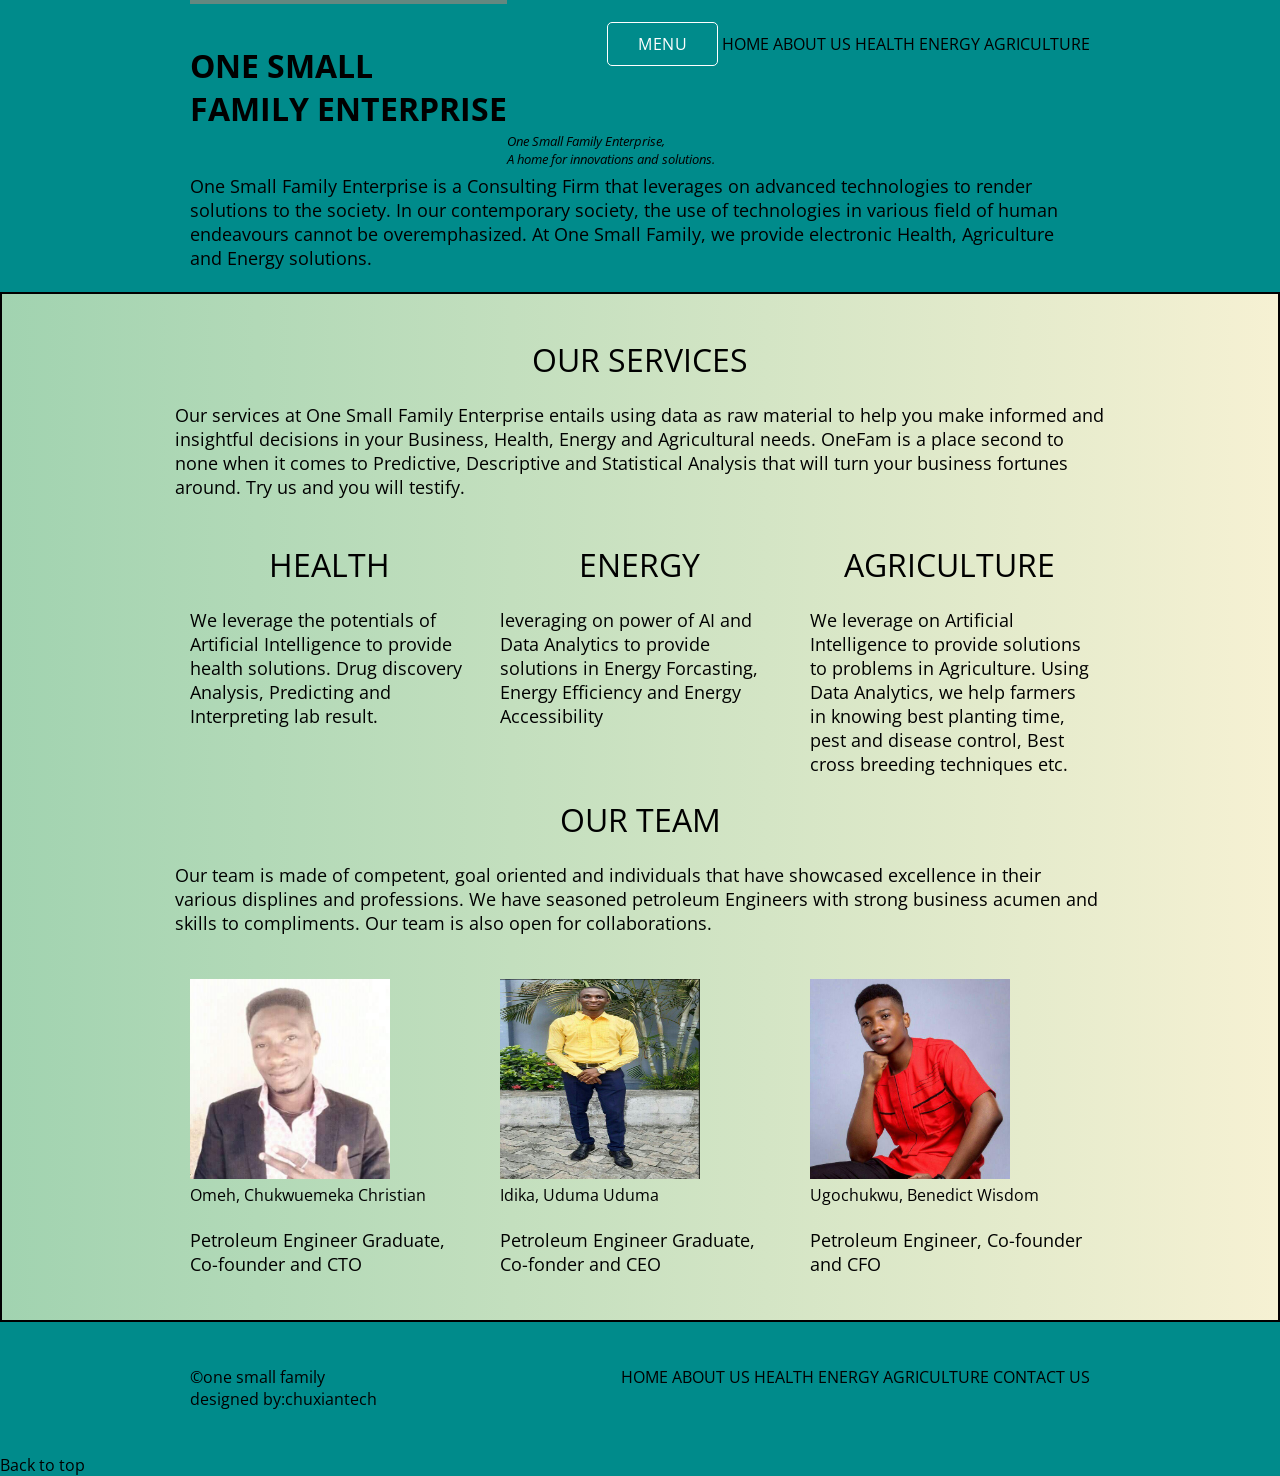
<file: index.html>
<!DOCTYPE html>
<html lang="en" xmlns="http://www.w3.org/1999/html">
<head>
    <meta charset="UTF-8">
    <title>ONE SMALL FAMILY</title>
    <link rel = "stylesheet" type="text/css" href= "stylesheet/main.css">
    <link href="https://fonts.googleapis.com/css2?family=Open+Sans+Condensed:wght@300&display=swap" rel="stylesheet">
    <style>
        body {
            background-color: darkcyan;
            line-height: normal;
            font-family: 'Open Sans Condensed', sans-serif;
        }
        h1, h2, h4, h5, p {
            color: black;
            text-align: left;
        }
        p {
            font-size: large;
        }
        h3 {
            color:black;
            text-align: center;
            font-size: xx-large;
            
        }
    </style>
</head>
<body id="top">
    
<!--Let represent Introductory contents and nav of our web page inside the header-->
    <header class="container group">
        <h1 class="logo"> <a href="index.html" >ONE SMALL<br> FAMILY ENTERPRISE</a></h1><br>


        <nav class="nav primary-nav"><a class="btn btn-alt">MENU</a>
            <a href="index.html">HOME</a>
            <a href="about.html">ABOUT US</a>
            <a href="health.html">HEALTH</a>
            <a href="energy.html">ENERGY</a>
            <a href="agric.html">AGRICULTURE</a>
        </nav><br><br><br>
        <h2 class="slogan">One Small Family Enterprise, <br>A home for innovations and solutions.</h2>
    </header>
    

     <!--HERO SECTION TO INTRODUCE ONE FAMILY ENTERPRISE-->
    <section class="hero container ">
        
        <p >One Small Family Enterprise is a Consulting Firm that leverages on advanced technologies to render solutions to the society. In our contemporary society, the use of technologies in various field of human endeavours cannot be overemphasized. At One Small Family, we provide electronic Health, Agriculture and Energy solutions.</p>
    </section>


<!--Let create a section to house our services(healtt,agric,energy) and our team-->
<section class="row row-alt"> 
<div class="grid" >

    <!--section for our service-->
        <section class="team-service">  
            <h3> OUR SERVICES</h3>
            <p>Our services at One Small Family Enterprise entails using data as raw material to help you make informed and insightful decisions in your Business, Health, Energy and Agricultural needs. OneFam is a place second to none when it comes to Predictive, Descriptive and Statistical Analysis that will turn your business fortunes around. Try us and you will testify.</p>
        </section><br><section class="col-1-3">
            <h3><a href="health.html">HEALTH</a></h3>
            <p>We leverage the potentials of Artificial Intelligence to provide health solutions. Drug discovery Analysis, Predicting and Interpreting lab result.</p>
        </section><section class="col-1-3">
            <h3><a href="energy.html">ENERGY</a></h3>
            <P>leveraging on power of AI and Data Analytics to provide solutions in Energy Forcasting, Energy Efficiency and Energy Accessibility</P>
        </section><section class="col-1-3">
            <h3><a href="agric.html">AGRICULTURE</a></h3>
            <p>We leverage on Artificial Intelligence to provide solutions to problems in Agriculture. Using Data Analytics, we help farmers in knowing best planting time, pest and disease control, Best cross breeding techniques etc.</p>
        </section><section class="team-service">
            <h3> OUR TEAM</h3>
            <p>Our team is made of competent, goal oriented and individuals that have showcased excellence in their various displines and professions. We have seasoned petroleum Engineers with strong business acumen and skills to compliments. Our team is also open for collaborations.</p>
        </section><br><section class="col-1-3">
            <img src="chris.jpg" alt="Italian Trulli" width="200" height="200">
            <h4>Omeh, Chukwuemeka Christian</h4>
            <p>Petroleum Engineer Graduate, Co-founder and CTO</p>
        </section><section class="col-1-3">
            <img src="idika.jpg" alt="Italian Trulli" width="200" height="200">
            <h4>Idika, Uduma Uduma</h4>
            <p>Petroleum Engineer Graduate, Co-fonder and CEO </p>
        </section><section class="col-1-3">
            <img src="ugo.jpg" alt="Italian Trulli" width="200" height="200">
            <h4>Ugochukwu, Benedict Wisdom</h4>
            <p>Petroleum Engineer, Co-founder and CFO</p>
        </section>

    </div>
</section>

<!--Let specify main contents of a document in main like articles, aside elements below-->

<!--Let represents things that appear at bottom of our web page like copyright, company address in footer -->
    <footer class="primary-footer container group">
        <small>&COPY;one small family</small>
        <nav class="nav primary-nav">
            <a href="index.html">HOME</a>
            <a href="about.html">ABOUT US</a>
            <a href="health.html">HEALTH</a>
            <a href="energy.html">ENERGY</a>
            <a href="agric.html">AGRICULTURE</a>
            <a href="https://detreasury.com/" target="_blank">CONTACT US</a>
        </nav>

        <h6 class="design">designed by:chuxiantech</h6>
    </footer>
<a href="#top">Back to top</a>
</body>
</html>
</file>
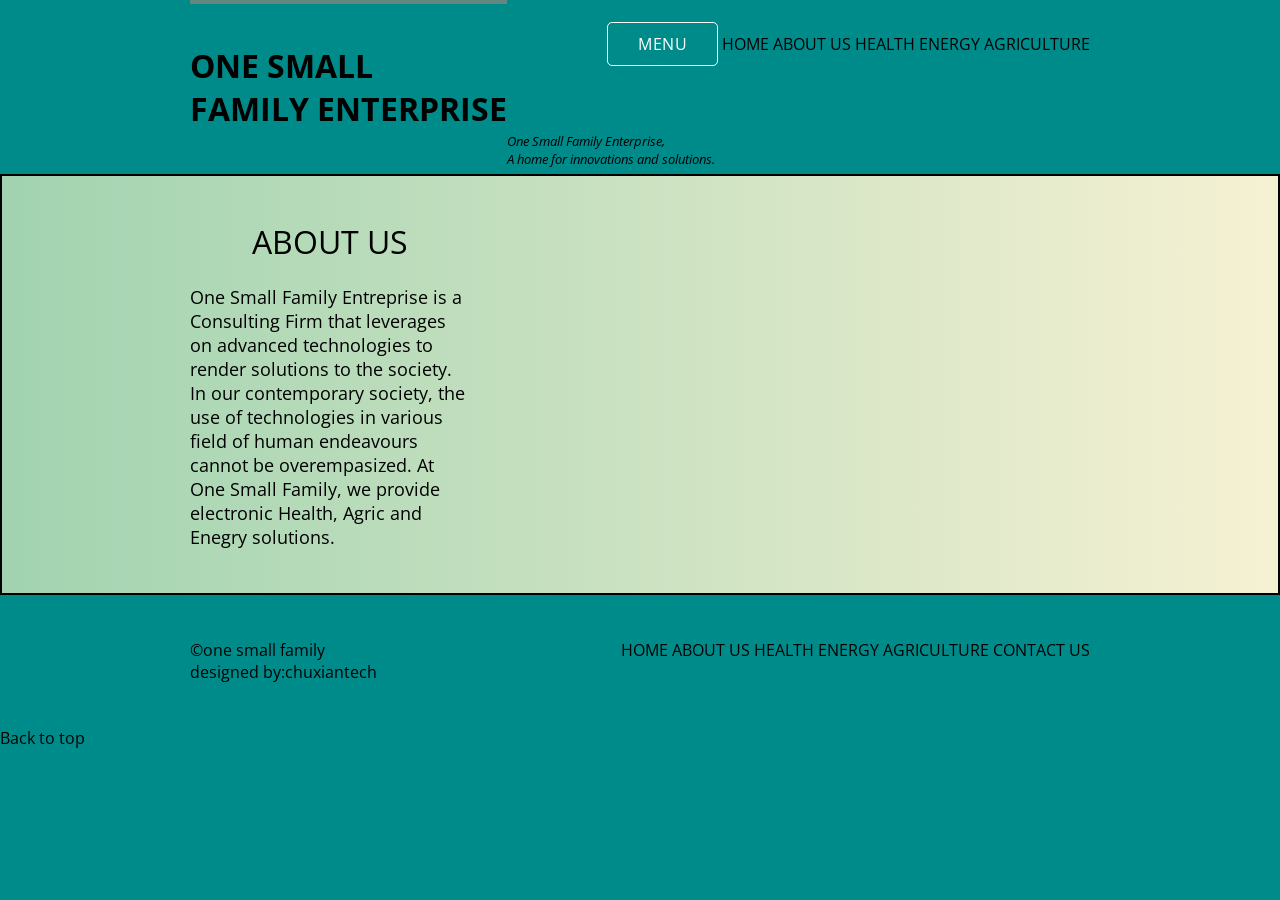
<file: about.html>
<!DOCTYPE html>
<html lang="en" xmlns="http://www.w3.org/1999/html">
<head>
    <meta charset="UTF-8">
    <title>ONE SMALL FAMILY</title>
    <link rel = "stylesheet" type="text/css" href= "stylesheet/main.css">
    <link href="https://fonts.googleapis.com/css2?family=Open+Sans+Condensed:wght@300&display=swap" rel="stylesheet">
    <style>
        body {
            background-color: darkcyan;
            line-height: normal;
            font-family: 'Open Sans Condensed', sans-serif;
        }
        h1, h2, h4, h5, p {
            color: black;
            text-align: left;
        }
        p {
          
            font-size: large;
        }
        h3 {
            color:black;
            text-align: center;
            font-size: xx-large;
        }
    </style>
</head>
<body id="top">
    
<!--Let represent Introductory contents and nav of our web page inside the header-->
    <header class="container group">
        <h1 class="logo"> <a href="index.html" >ONE SMALL<br> FAMILY ENTERPRISE</a></h1><br>


        <nav class="nav primary-nav"><a class="btn btn-alt">MENU</a>
            <a href="index.html">HOME</a>
            <a href="about.html">ABOUT US</a>
            <a href="health.html">HEALTH</a>
            <a href="energy.html">ENERGY</a>
            <a href="agric.html">AGRICULTURE</a>
        </nav><br><br><br>
        <h2 class="slogan">One Small Family Enterprise, <br>A home for innovations and solutions.</h2>
    </header>
    
    <section class="row row-alt">
    <div class="grid">
        <section class="col-1-3">
            <h3><a href ="about.html">ABOUT US</a></h3>
            <p>One Small Family Entreprise is a Consulting Firm that leverages on advanced technologies to render solutions to the society. In our contemporary society, the use of technologies in various field of human endeavours cannot be overempasized. At One Small Family, we provide electronic Health, Agric and Enegry solutions.</p>
        </section>
    </div>
    </section>

   <!--Let represents things that appear at bottom of our web page like copyright, company address in footer -->
   <footer class="primary-footer container group">
    <small>&COPY;one small family</small>
    <nav class="nav primary-nav">
        <a href="index.html">HOME</a>
        <a href="about.html">ABOUT US</a>
        <a href="health.html">HEALTH</a>
        <a href="energy.html">ENERGY</a>
        <a href="agric.html">AGRICULTURE</a>
        <a href="https://detreasury.com/" target="_blank">CONTACT US</a>
    </nav>

    <h6 class="design">designed by:chuxiantech</h6>
    
</footer>
<a href="#top">Back to top</a>
</body>
</html>
</file>
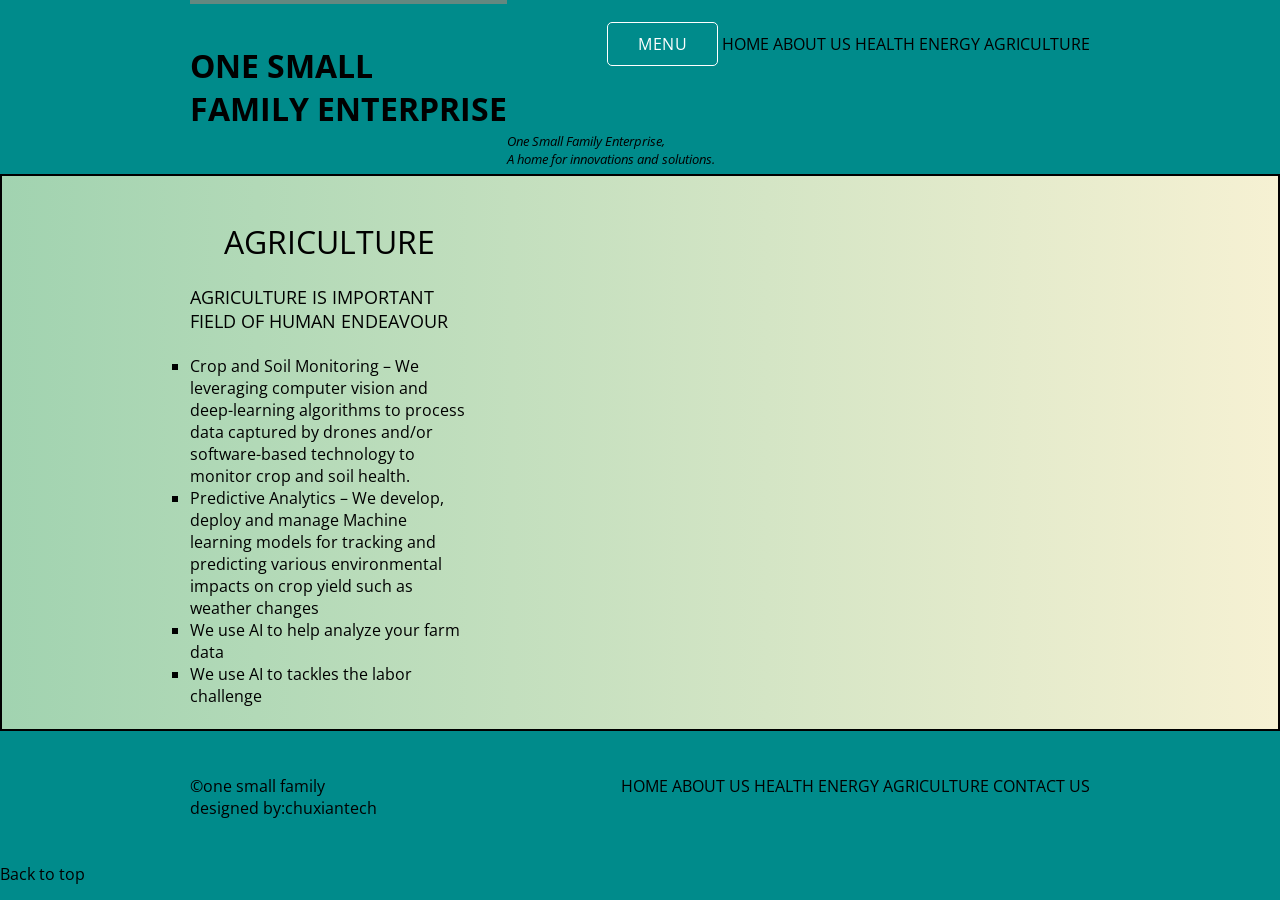
<file: agric.html>
<!DOCTYPE html>
<html lang="en" xmlns="http://www.w3.org/1999/html">
<head>
    <meta charset="UTF-8">
    <title>ONE SMALL FAMILY</title>
    <link rel = "stylesheet" type="text/css" href= "stylesheet/main.css">
    <link href="https://fonts.googleapis.com/css2?family=Open+Sans+Condensed:wght@300&display=swap" rel="stylesheet">
    <style>
        body {
            background-color: darkcyan;
            line-height: normal;
            font-family: 'Open Sans Condensed', sans-serif;
        }
        h1, h2, h4, h5, p {
            color: black;
            text-align: left;
        }
        p {
           
            font-size: large;
        }
        h3 {
            color:black;
            text-align: center;
            font-size: xx-large;
        }
    </style>
</head>
<body id="top">
    
<!--Let represent Introductory contents and nav of our web page inside the header-->
    <header class="container group">
        <h1 class="logo"> <a href="index.html" >ONE SMALL<br> FAMILY ENTERPRISE</a></h1><br>


        <nav class="nav primary-nav"><a class="btn btn-alt">MENU</a>
            <a href="index.html">HOME</a>
            <a href="about.html">ABOUT US</a>
            <a href="health.html">HEALTH</a>
            <a href="energy.html">ENERGY</a>
            <a href="agric.html">AGRICULTURE</a>
        </nav><br><br><br>
        <h2 class="slogan">One Small Family Enterprise, <br>A home for innovations and solutions.</h2>
    </header>
    
    <section class="row row-alt">
    <div class="grid">
        <section class="col-1-3">
            <h3><a href="agric.html">AGRICULTURE</a></h3>
            <p>AGRICULTURE IS IMPORTANT FIELD OF HUMAN ENDEAVOUR</p>
            <ul>
                <li>Crop and Soil Monitoring – We leveraging computer vision and deep-learning algorithms to process data captured by drones and/or software-based technology to monitor crop and soil health.</li>
                <li>Predictive Analytics – We develop, deploy and manage Machine learning models for tracking and predicting various environmental impacts on crop yield such as weather changes</li>
                <li>We use AI to help analyze your farm data</li>
                <li>We use AI to tackles the labor challenge</li>
            </ul>
        </div>
    </section>

   <!--Let represents things that appear at bottom of our web page like copyright, company address in footer -->
   <footer class="primary-footer container group">
    <small>&COPY;one small family</small>
    <nav class="nav primary-nav">
        <a href="index.html">HOME</a>
        <a href="about.html">ABOUT US</a>
        <a href="health.html">HEALTH</a>
        <a href="energy.html">ENERGY</a>
        <a href="agric.html">AGRICULTURE</a>
        <a href="https://detreasury.com/" target="_blank">CONTACT US</a>
    </nav>

    <h6 class="design">designed by:chuxiantech</h6>
</footer>
<a href="#top">Back to top</a>
</body>
</html>
</file>
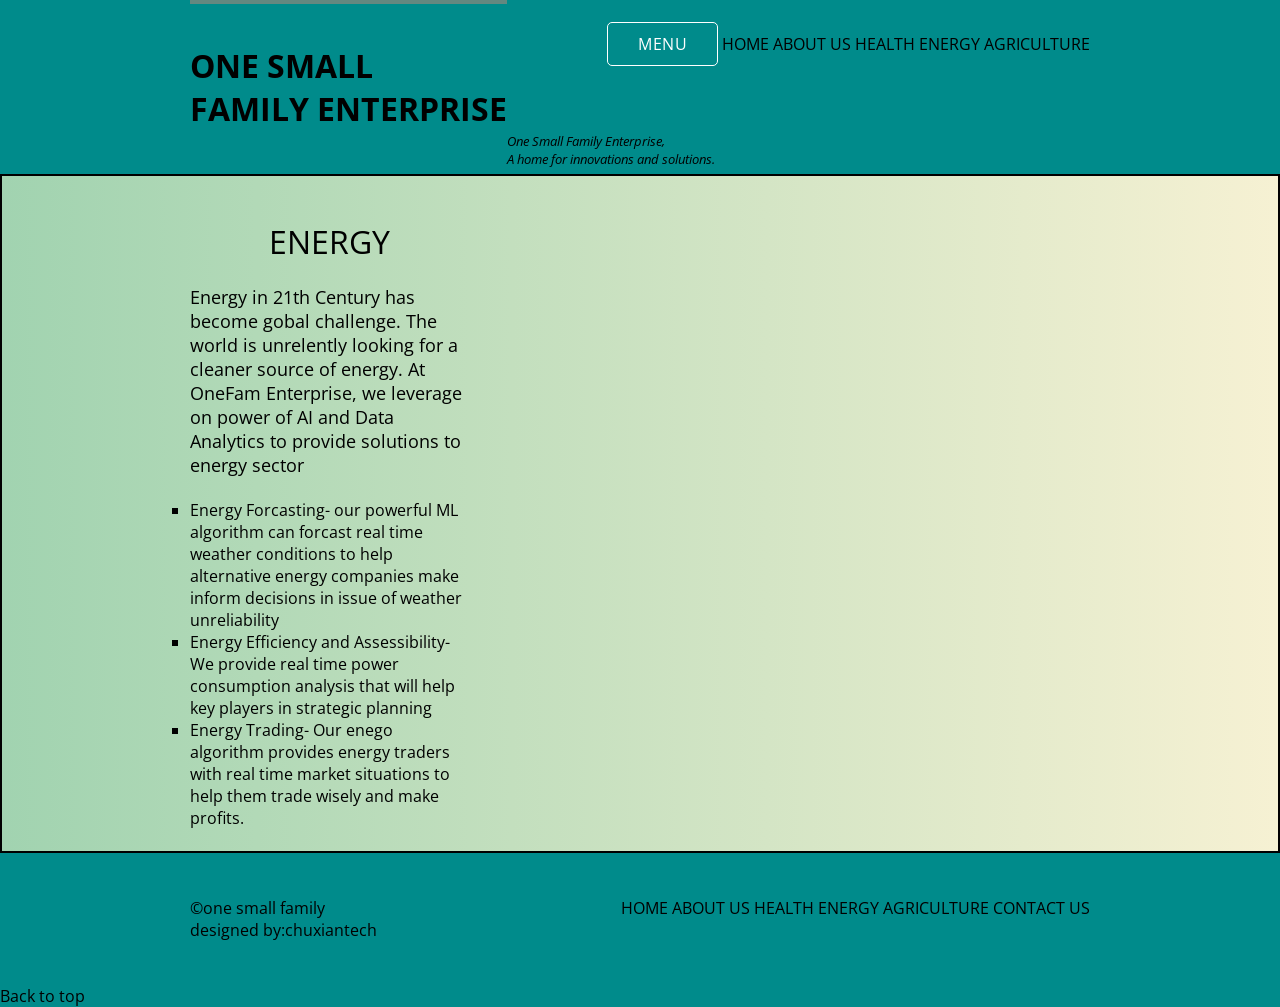
<file: energy.html>
<!DOCTYPE html>
<html lang="en" xmlns="http://www.w3.org/1999/html">
<head>
    <meta charset="UTF-8">
    <title>ONE SMALL FAMILY</title>
    <link rel = "stylesheet" type="text/css" href= "stylesheet/main.css">
    <link href="https://fonts.googleapis.com/css2?family=Open+Sans+Condensed:wght@300&display=swap" rel="stylesheet">
    <style>
        body {
            background-color: darkcyan;
            line-height: normal;
            font-family: 'Open Sans Condensed', sans-serif;
        }
        h1, h2, h4, h5, p {
            color: black;
            text-align: left;
        }
        p {
            
            font-size: large;
        }
        h3 {
            color:black;
            text-align: center;
            font-size: xx-large;
        }
    </style>
</head>
<body id="top">
    
<!--Let represent Introductory contents and nav of our web page inside the header-->
    <header class="container group">
        <h1 class="logo"> <a href="index.html" >ONE SMALL<br> FAMILY ENTERPRISE</a></h1><br>


        <nav class="nav primary-nav"><a class="btn btn-alt">MENU</a>
            <a href="index.html">HOME</a>
            <a href="about.html">ABOUT US</a>
            <a href="health.html">HEALTH</a>
            <a href="energy.html">ENERGY</a>
            <a href="agric.html">AGRICULTURE</a>
        </nav><br><br><br>
        <h2 class="slogan">One Small Family Enterprise, <br>A home for innovations and solutions.</h2>
    </header>
    

    <section class="row row-alt">
    <div class="grid">
        <section class="col-1-3">
            <h3><a href="energy.html">ENERGY</a></h3>
            <p>Energy in 21th Century has become gobal challenge. The world is unrelently looking for a cleaner source of energy. At OneFam Enterprise, we leverage on power of AI and Data Analytics to provide solutions to energy sector</p>
            <ul>
                <li>Energy Forcasting- our powerful ML algorithm can forcast real time weather conditions to help alternative energy companies make inform decisions in issue of weather unreliability</li>
                <li>Energy Efficiency and Assessibility- We provide real time power consumption analysis that will help key players in strategic planning</li>
                <li>Energy Trading- Our enego algorithm provides energy traders with real time market situations to help them trade wisely and make profits.</li>
            </ul>
        </section>
    </div>
</section>

  <!--Let represents things that appear at bottom of our web page like copyright, company address in footer -->
  <footer class="primary-footer container group">
    <small>&COPY;one small family</small>
    <nav class="nav primary-nav">
        <a href="index.html">HOME</a>
        <a href="about.html">ABOUT US</a>
        <a href="health.html">HEALTH</a>
        <a href="energy.html">ENERGY</a>
        <a href="agric.html">AGRICULTURE</a>
        <a href="https://detreasury.com/" target="_blank">CONTACT US</a>
    </nav>

    <h6 class="design">designed by:chuxiantech</h6>
</footer>
<a href="#top">Back to top</a>
</body>
</html>
</file>
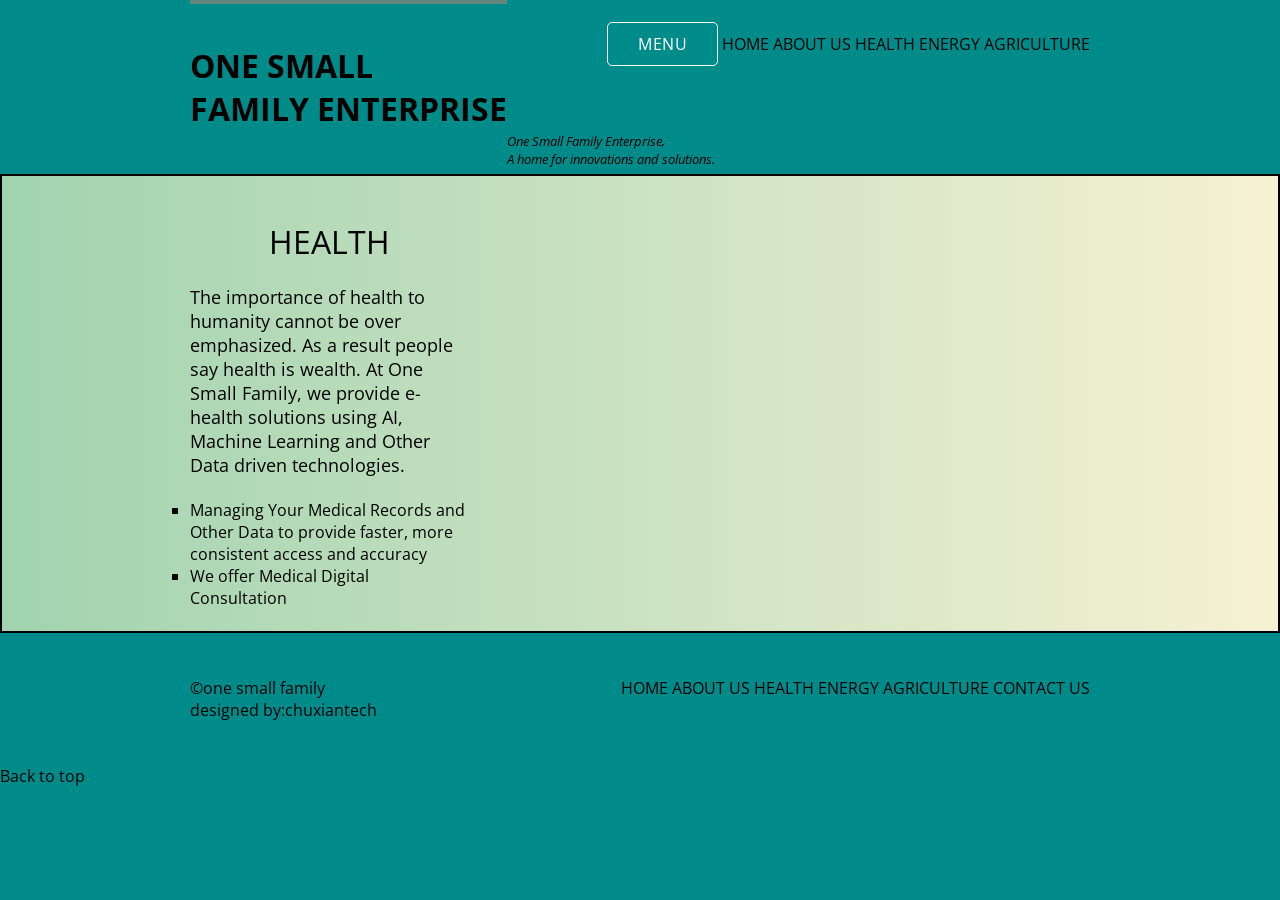
<file: health.html>
<!DOCTYPE html>
<html lang="en" xmlns="http://www.w3.org/1999/html">
<head>
    <meta charset="UTF-8">
    <title>ONE SMALL FAMILY</title>
    <link rel = "stylesheet" type="text/css" href= "stylesheet/main.css">
    <link href="https://fonts.googleapis.com/css2?family=Open+Sans+Condensed:wght@300&display=swap" rel="stylesheet">
    <style>
        body {
            background-color: darkcyan;
            line-height: normal;
            font-family: 'Open Sans Condensed', sans-serif;
        }
        h1, h2, h4, h5, p {
            color: black;
            text-align: left;
        }
        p {
            
            font-size: large;
        }
        h3 {
            color:black;
            text-align: center;
            font-size: xx-large;
        }
    </style>
</head>
<body id="top">
    
<!--Let represent Introductory contents and nav of our web page inside the header-->
    <header class="container group">
        <h1 class="logo"> <a href="index.html" >ONE SMALL<br> FAMILY ENTERPRISE</a></h1><br>


        <nav class="nav primary-nav"><a class="btn btn-alt">MENU</a>
            <a href="index.html">HOME</a>
            <a href="about.html">ABOUT US</a>
            <a href="health.html">HEALTH</a>
            <a href="energy.html">ENERGY</a>
            <a href="agric.html">AGRICULTURE</a>
        </nav><br><br><br>
        <h2 class="slogan">One Small Family Enterprise, <br>A home for innovations and solutions.</h2>
    </header>
    

    <section class="row row-alt">
    <div class="grid">
        <section class="col-1-3">
            <h3><a href="health.html">HEALTH</a></h3>
            <p>The importance of health to humanity cannot be over emphasized. As a result people say health is wealth. At One Small Family, we provide e-health solutions using AI, Machine Learning and Other Data driven technologies.</p>
            <ul>
                <li>Managing Your Medical Records and Other Data to provide faster, more consistent access and accuracy</li>
                <li>We offer Medical Digital Consultation</li>
            </ul>
            
        </section>
    </div>
    </section>
   <!--Let represents things that appear at bottom of our web page like copyright, company address in footer -->
   <footer class="primary-footer container group">
    <small>&COPY;one small family</small>
    <nav class="nav primary-nav">
        <a href="index.html">HOME</a>
        <a href="about.html">ABOUT US</a>
        <a href="health.html">HEALTH</a>
        <a href="energy.html">ENERGY</a>
        <a href="agric.html">AGRICULTURE</a>
        <a href="https://detreasury.com/" target="_blank">CONTACT US</a>
    </nav>

    <h6 class="design">designed by:chuxiantech</h6>
    
</footer>
<a href="#top">Back to top</a>
</body>
</html>
</file>
<file: stylesheet/main.css>
/* http://meyerweb.com/eric/tools/css/reset/
   v2.0 | 20110126
   License: none (public domain)
*/

html, body, div, span, applet, object, iframe,
h1, h2, h3, h4, h5, h6, p, blockquote, pre,
a, abbr, acronym, address, big, cite, code,
del, dfn, em, img, ins, kbd, q, s, samp,
small, strike, strong, sub, sup, tt, var,
b, u, i, center,
dl, dt, dd, ol, ul, li,
fieldset, form, label, legend,
table, caption, tbody, tfoot, thead, tr, th, td,
article, aside, canvas, details, embed,
figure, figcaption, footer, header, hgroup,
menu, nav, output, ruby, section, summary,
time, mark, audio, video {
  margin: 0;
  padding: 0;
  border: 0;
  font-size: 100%;
  font: inherit;
  vertical-align: baseline;
}
/* HTML5 display-role reset for older browsers */
article, aside, details, figcaption, figure,
footer, header, hgroup, menu, nav, section {
  display: block;
}
body {
  line-height: 1;
}
ol, ul {
  list-style: none;
}
blockquote, q {
  quotes: none;
}
blockquote:before, blockquote:after,
q:before, q:after {
  content: '';
  content: none;
}
table {
  border-collapse: collapse;
  border-spacing: 0;
}

/*
  ========================================
  Grid
  ========================================
*/

*,
*:before,
*:after {
  -webkit-box-sizing: border-box;
     -moz-box-sizing: border-box;
          box-sizing: border-box;
}
.slogan,
.container,
.grid {
  margin: 0 auto;
  width: 960px;
  
}


.container {
  padding-left: 30px;
  padding-right: 30px;
}
.grid,
.col-1-3,
.col-2-3 {
  padding-left: 15px;
  padding-right: 15px;
}
.col-1-3,
.col-2-3  {
  display: inline-block;
  vertical-align: top;
}
h3.team-service {
  display: inline-block;
  text-align: center;
  font-style: italic;
  
}
.col-1-3 {
  width: 33.33%;
}
.col-2-3 {
  width: 66.66%;
}

/*
  ========================================
  Clearfix
  ========================================
*/

.group:before,
.group:after {
  content: "";
  display: table;
}
.group:after {
  clear: both;
}
.group {
  clear: both;
  *zoom: 1;
}

/*
  ========================================
  Rows
  ========================================
*/

.row,
.row-alt{
  min-width: 960px;
}
.row {
  background: #fff;
  padding: 66px 0 44px 0;
  border: 2px solid black;
}
.row-alt {
   background: #cbe2c1;
   background: -webkit-linear-gradient(to right, #a1d3b0, #f6f1d3);
   background: -moz-linear-gradient(to right, #a1d3b0, #f6f1d3);
   background: linear-gradient(to right, #a1d3b0, #f6f1d3);
   padding: 44px 0 22px 0;
   
 }


/*
  ========================================
  Typography
  ========================================
*/

h1, h3, h4, h5, p {
  margin-bottom: 22px;
}

/*
  ========================================
  Buttons
  ========================================
*/

.btn {
  border-radius: 5px;
  color: #fff;
  cursor: pointer;
  display: inline-block;
  font-weight: 400;
  letter-spacing: .5px;
  margin: 0;
  text-transform: uppercase;
}

.btn-alt {
  border: 1px solid #fff;
  padding: 10px 30px;
}
.btn-alt:hover {
  background: #fff;
  color: #648880;
}


/*
  ========================================
  Primary header
  ========================================
*/

.logo {
  border-top: 4px solid #648880;
  float: left;
  padding: 40px 0 22px 0;
  font-size: xx-large;
  font-weight: bold;
}

.slogan {
  text-align: left;
  font-size: small;
  font-style: italic;
}
/*
  ========================================
  Primary footer
  ========================================
*/

.primary-footer {
  padding-bottom: 44px;
  padding-top: 44px;
}
.primary-footer small {
  float: left;
}

/*
  ========================================
  Home
  ========================================
*/
.slogan
.hero {
  padding: 22px 80px 66px 80px;
}

/*
==========================================
Nav
==========================================
*/

.nav {
  text-align: right;
  
}
.nav-alt:hover {
  cursor: pointer;
}

.primary-nav a:hover{
  font-size: 14px;
  font-weight: bold;
}
a {
  text-decoration: skyblue;
  color: black;
}
.design, h6 {
  text-align: left;
}

ul {
  list-style: square;
}
</file>
